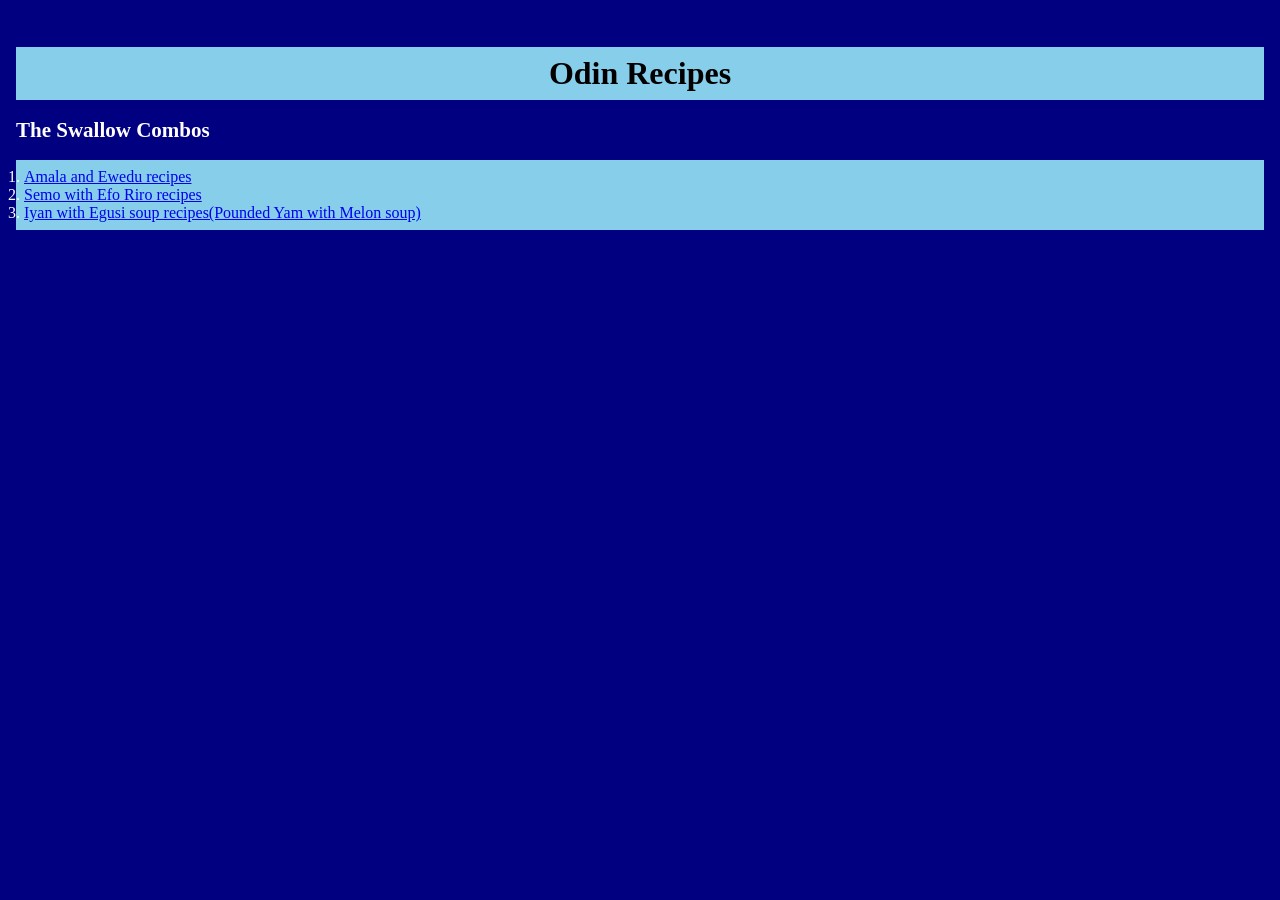
<file: index.html>
<!DOCTYPE html>
<html lang="en">
    <head>
        <meta charset="UTF-8">
        <title>Odin Recipes</title>
        <link rel="stylesheet" href="style.css">
    </head>

    <body>
        <h1 class="title">Odin Recipes</h1>

        <h2 class="sub-title"><strong>The Swallow Combos</strong></h2>
        
        <ol id="swallows">
        <li><a href="recipes/amala.html">Amala and Ewedu recipes</a></li>
        <li><a href="recipes/semo.html">Semo with Efo Riro recipes</a></li>
        <li><a href="recipes/iyan.html">Iyan with Egusi soup recipes(Pounded Yam with Melon soup)</a></li>
        </ol>    

    </body>
</html>
</file>
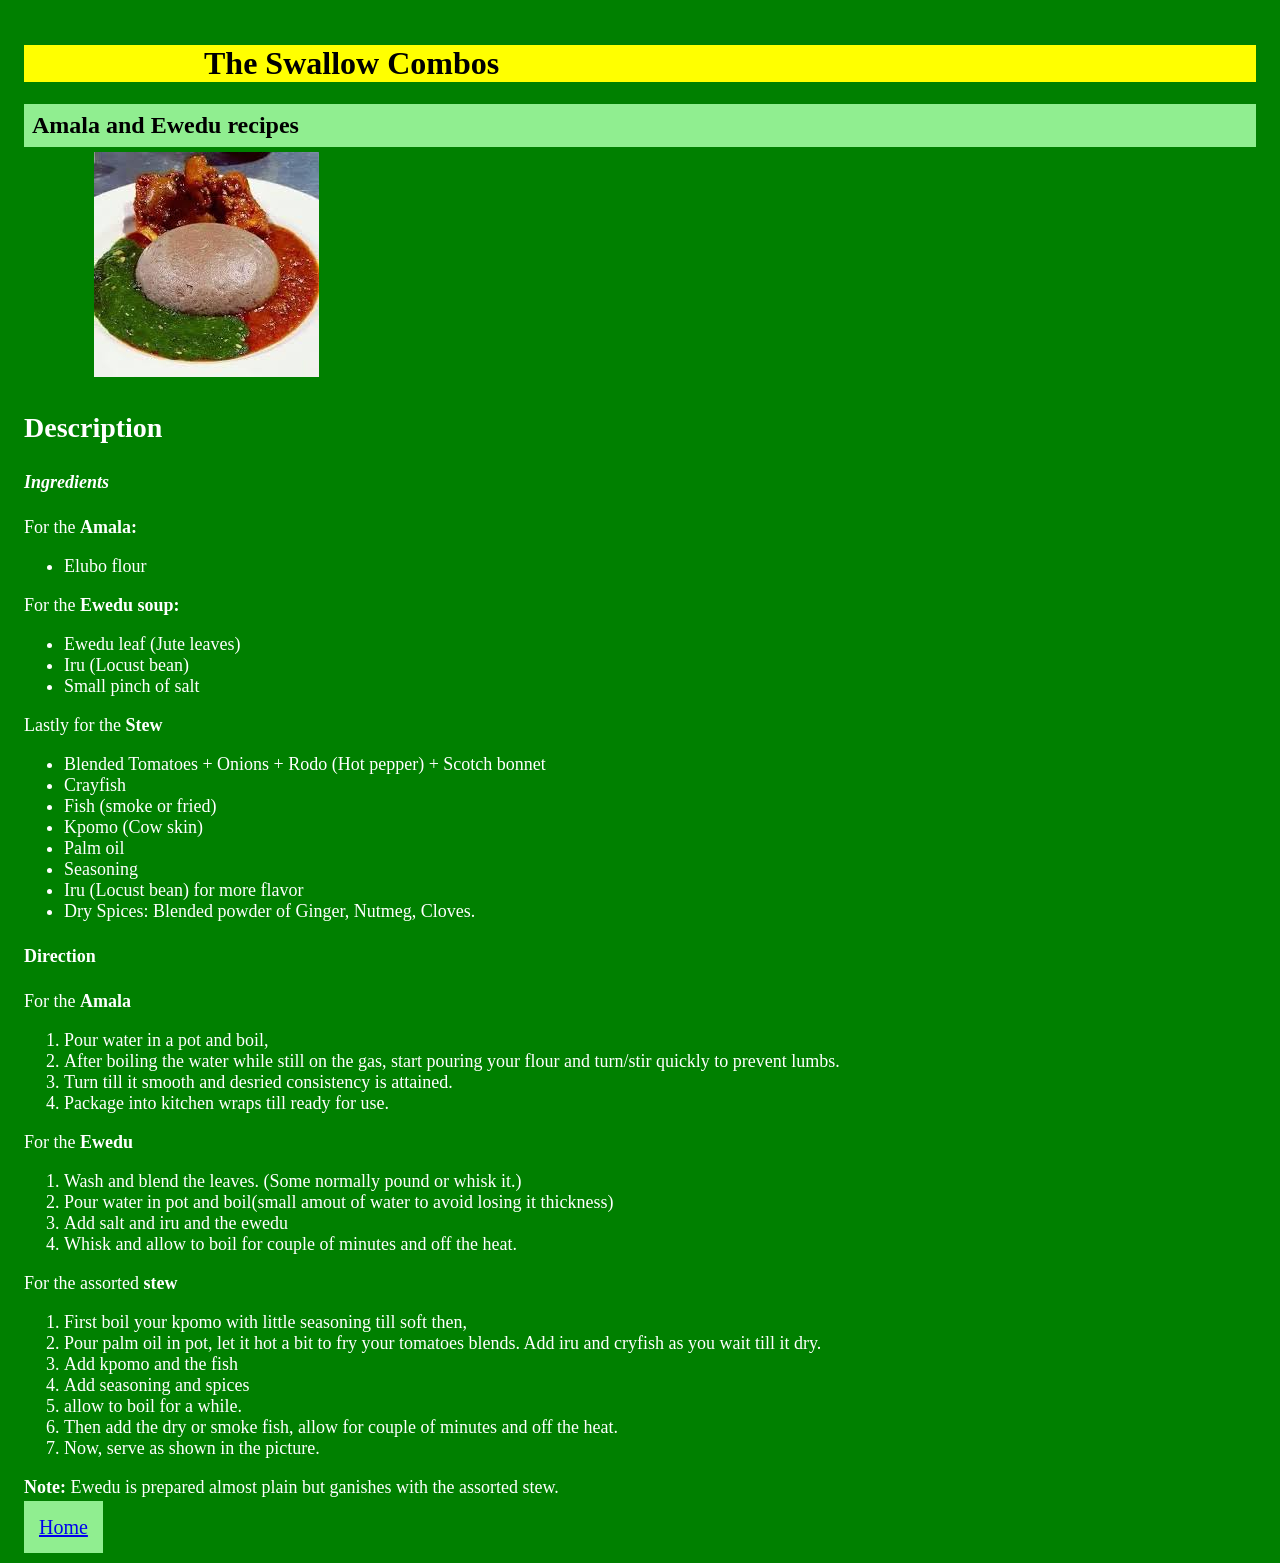
<file: recipes/amala.html>
<!DOCTYPE html>
<html lang="en">
    <head>
        <meta charset="UTF-8">
        <title>Recipes</title>
        <link rel="stylesheet" href="styles.css">
    </head>

    <body>
        <h1 class="amala">The Swallow Combos</h1>
        
        <h2 class="sub-amala">Amala and Ewedu recipes</h2>

        <img class="image" src="../images/amala.jpeg" alt="Image of Amala and Ewedu soup with big chunk of meat." width="225" height="225" >

        <h3 class="describe">Description</h3>

        <em><strong><h4 class="recipe">Ingredients</h4></strong></em>

        <p>For the <strong>Amala:</strong></p>
        <ul class="unlist">
            <li>Elubo flour</li>
        </ul>

        <p>For the <strong>Ewedu soup:</strong></p>


        <ul>
            <li>Ewedu leaf (Jute leaves)</li>
            <li>Iru (Locust bean)</li>
            <li>Small pinch of salt</li>
        </ul>

        <p>Lastly for the <strong>Stew</strong></p>

        <ul>
            <li>Blended Tomatoes + Onions + Rodo (Hot pepper) + Scotch bonnet</li>
            <li>Crayfish</li>
            <li>Fish (smoke or fried)</li>
            <li>Kpomo (Cow skin)</li>
            <li>Palm oil</li>
            <li>Seasoning</li>
            <li>Iru (Locust bean) for more flavor</li>
            <li>Dry Spices:
                Blended powder of Ginger, Nutmeg, Cloves. 
            </li>
        </ul>

        <h4 class="direct">Direction</h4>

        <p>For the <strong>Amala</strong></p>
        <ol class="onlist">
            <li>Pour water in a pot and boil,</li>
            <li>After boiling the water while still on the gas, start pouring your flour and turn/stir quickly to prevent lumbs.</li>
            <li>Turn till it smooth and desried consistency is attained.</li>
            <li>Package into kitchen wraps till ready for use.</li>
        </ol>

        <p>For the <strong>Ewedu</strong></p> 
        <ol>
            <li>Wash and blend the leaves. (Some normally pound or whisk it.)</li>
            <li>Pour water in pot and boil(small amout of water to avoid losing it thickness)</li>
            <li>Add salt and iru and the ewedu</li>
            <li>Whisk and allow to boil for couple of minutes and off the heat.</li>
        </ol>       

        <p>For the assorted <strong>stew</strong></p>
        <ol>
            <li>First boil your kpomo with little seasoning till soft then,</li>
            <li>Pour palm oil in pot, let it hot a bit to fry your tomatoes blends. Add iru and cryfish as you wait till it dry.</li>
            <li>Add kpomo and the fish</li>
            <li>Add seasoning and spices</li>
            <li>allow to boil for a while.</li>
            <li>Then add the dry or smoke fish, allow for couple of minutes and off the heat.</li>
            <li>Now, serve as shown in the picture.</li>
        </ol>
        <p><strong>Note:</strong> Ewedu is prepared almost plain but ganishes with the assorted stew.</p>

        <a class="home" href="../index.html">Home</a>
    </body>
</html>
</file>
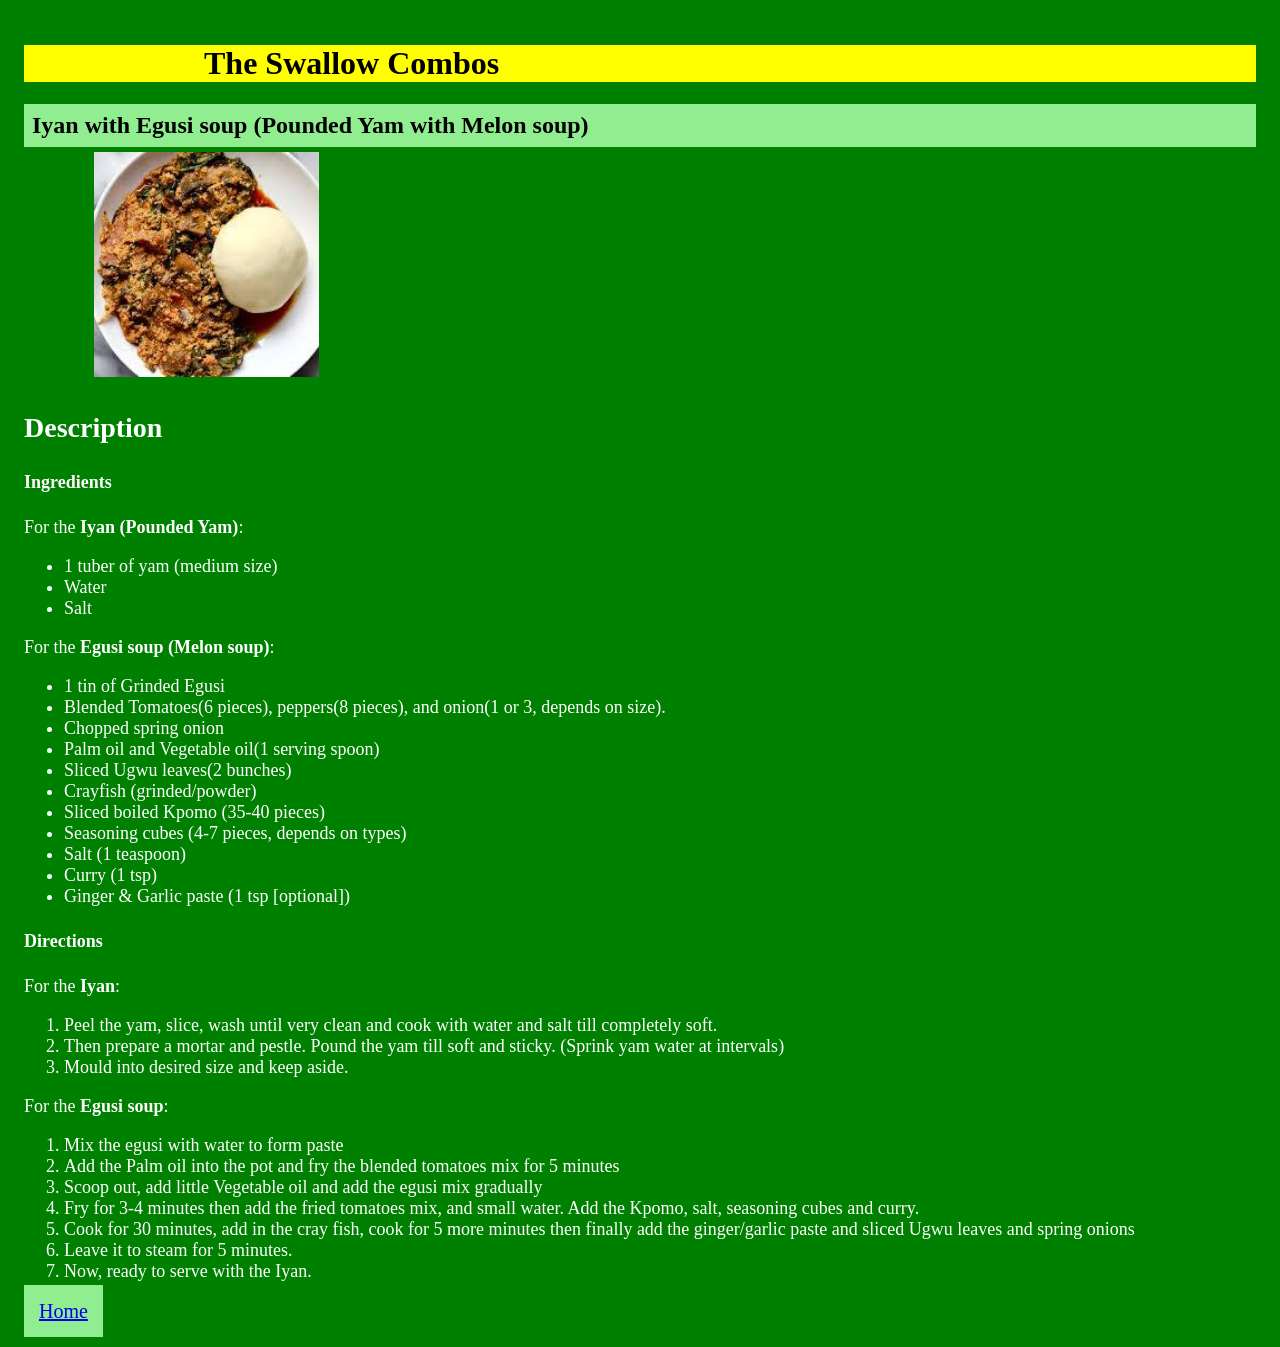
<file: recipes/iyan.html>
<!DOCTYPE html>

<html lang="en">
    <head>
        <meta charset="UTF-8">
        <title>Recipes</title>
        <link rel="stylesheet" href="styles.css">
    </head>

    <body>
        <h1 class="amala">The Swallow Combos</h1>
        <h2 class="sub-amala">Iyan with Egusi soup (Pounded Yam with Melon soup)</h2>

        <img class="image" src="../images/egusi.jpeg" alt="The image of pounded yam with egusi soup and some protein tops." width="225" height="225">

        <h3 class="describe">Description</h3>

        <h4>Ingredients</h4>

        <p>For the <strong>Iyan (Pounded Yam)</strong>:</p>
        
        <ul>
            <li>1 tuber of yam (medium size)</li>
            <li>Water</li>
            <li>Salt</li>
        </ul>

        <p>For the <strong>Egusi soup (Melon soup)</strong>:</p>

        <ul>
            <li>1 tin of Grinded Egusi</li>
            <li>Blended Tomatoes(6 pieces), peppers(8 pieces), and onion(1 or 3, depends on size).</li>
            <li>Chopped spring onion</li>
            <li>Palm oil and Vegetable oil(1 serving spoon)</li>
            <li>Sliced Ugwu leaves(2 bunches)</li>
            <li>Crayfish (grinded/powder)</li>
            <li>Sliced boiled Kpomo (35-40 pieces)</li>
            <li>Seasoning cubes (4-7 pieces, depends on types)</li>
            <li>Salt (1 teaspoon)</li>
            <li>Curry (1 tsp)</li>
            <li>Ginger & Garlic paste (1 tsp [optional])</li>
        </ul>

        <h4>Directions</h4>

        <p>For the <strong>Iyan</strong>:</p>

        <ol>
            <li>Peel the yam, slice, wash until very clean and cook with water and salt till completely soft.</li>
            <li>Then prepare a mortar and pestle. Pound the yam till soft and sticky. (Sprink yam water at intervals)</li>
            <li>Mould into desired size and keep aside.</li>
        </ol>

        <p>For the <strong>Egusi soup</strong>:</p>

        <ol>
            <li>Mix the egusi with water to form  paste</li>
            <li>Add the Palm oil into the pot and fry the blended tomatoes mix for 5 minutes</li>
            <li>Scoop out, add little Vegetable oil and add the egusi mix gradually</li>
            <li>Fry for 3-4 minutes then add the fried tomatoes mix, and small water. Add the Kpomo, salt, seasoning cubes and curry.</li>
            <li>Cook for 30 minutes, add in the cray fish, cook for 5 more minutes then finally add the ginger/garlic paste and sliced Ugwu leaves and spring onions</li>
            <li>Leave it to steam for 5 minutes.</li>
            <li>Now, ready to serve with the Iyan.</li>
        </ol>

        <a class="home" href="../index.html">Home</a>

    </body>

</html>
</file>
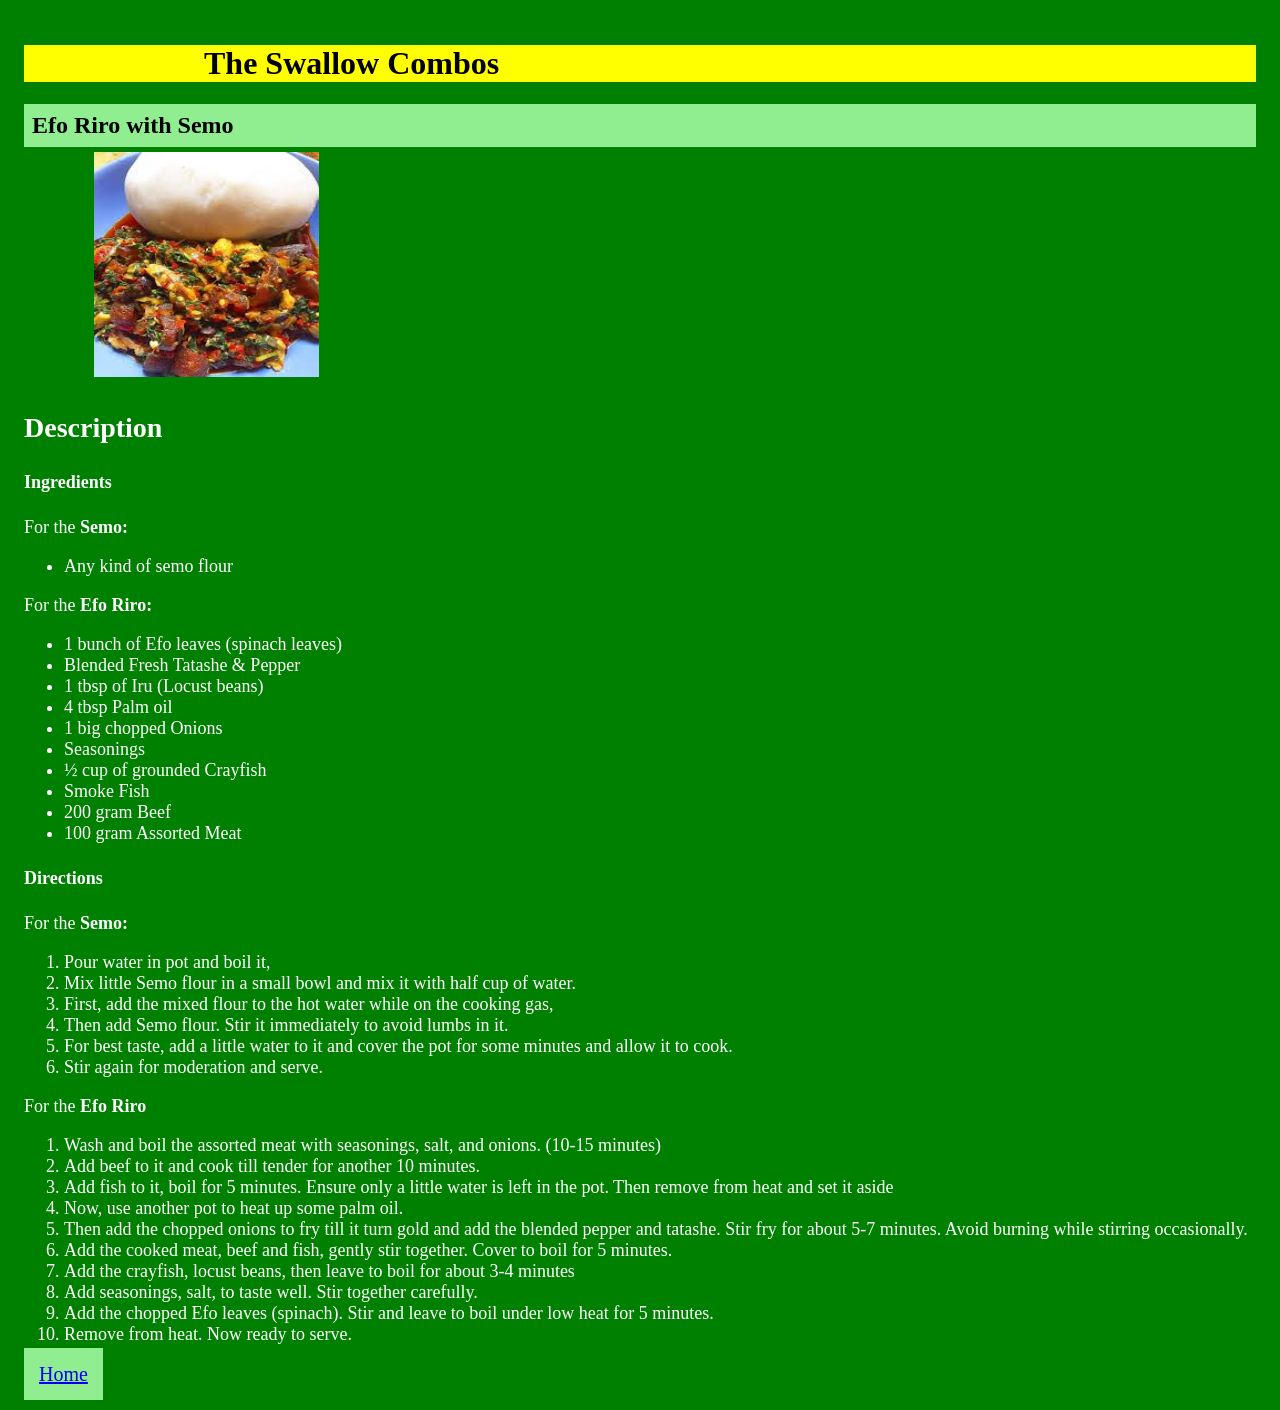
<file: recipes/semo.html>
<!DOCTYPE html>
<html lang="en">
    <head>
        <meta charset="UTF-8">
        <title>Recipes</title>
        <link rel="stylesheet" href="styles.css">
    </head>

    <body>
        <h1 class="amala">The Swallow Combos</h1>
        <h2 class="sub-amala">Efo Riro with Semo</h2>

        <img class="image" src="../images/semo.jpeg" atl="Image of Semo with Efo riro (spinach soup)" width="225" height="225">

        <h3 class="describe">Description</h3>

        <h4>Ingredients</h4>

        <p>For the <strong>Semo:</strong></p>
        <ul>
            <li>Any kind of semo flour</li>
        </ul>

        <p>For the <strong>Efo Riro:</strong></p>
        <ul>
            <li>1 bunch of Efo leaves (spinach leaves)</li>
            <li>Blended Fresh Tatashe & Pepper</li>
            <li>1 tbsp of Iru (Locust beans)</li>
            <li>4 tbsp Palm oil</li>
            <li>1 big chopped Onions</li>
            <li>Seasonings</li>
            <li>½ cup of grounded Crayfish</li>
            <li>Smoke Fish</li>
            <li>200 gram Beef</li>
            <li>100 gram Assorted Meat</li>
        </ul>

        <h4>Directions</h4>

        <p>For the <strong>Semo:</strong></p>
        <ol>
            <li>Pour water in pot and boil it,</li>
            <li>Mix little Semo flour in a small bowl and mix it with half cup of water.</li>
            <li>First, add the mixed flour to the hot water while on the cooking gas,</li>
            <li>Then add Semo flour. Stir it immediately to avoid lumbs in it.</li>
            <li>For best taste, add a little water to it and cover the pot for some minutes and allow it to cook.</li>
            <li>Stir again for moderation and serve.</li>
        </ol>

        <p>For the <strong>Efo Riro</strong></p>

        <ol>
            <li>Wash and boil the assorted meat with seasonings, salt, and onions. (10-15 minutes)</li>
            <li>Add beef to it and cook till tender for another 10 minutes.</li>
            <li>Add fish to it, boil for 5 minutes. Ensure only a little water is left in the pot. Then remove from heat and set it aside</li>
            <li>Now, use another pot to heat up some palm oil.</li>
            <li>Then add the chopped onions to fry till it turn gold and add the blended pepper and tatashe. Stir fry for about 5-7 minutes. Avoid burning while stirring occasionally.</li>
            <li>Add the cooked meat, beef and fish, gently stir together. Cover to boil for 5 minutes.</li>
            <li>Add the crayfish, locust beans, then leave to boil for about 3-4 minutes</li>
            <li>Add seasonings, salt, to taste well. Stir together carefully.</li>
            <li>Add the chopped Efo leaves (spinach). Stir and leave to boil under low heat for 5 minutes.</li>
            <li>Remove from heat. Now ready to serve.</li>
        </ol>

        <a class="home" href="../index.html">Home</a>

    </body>
</html>
</file>
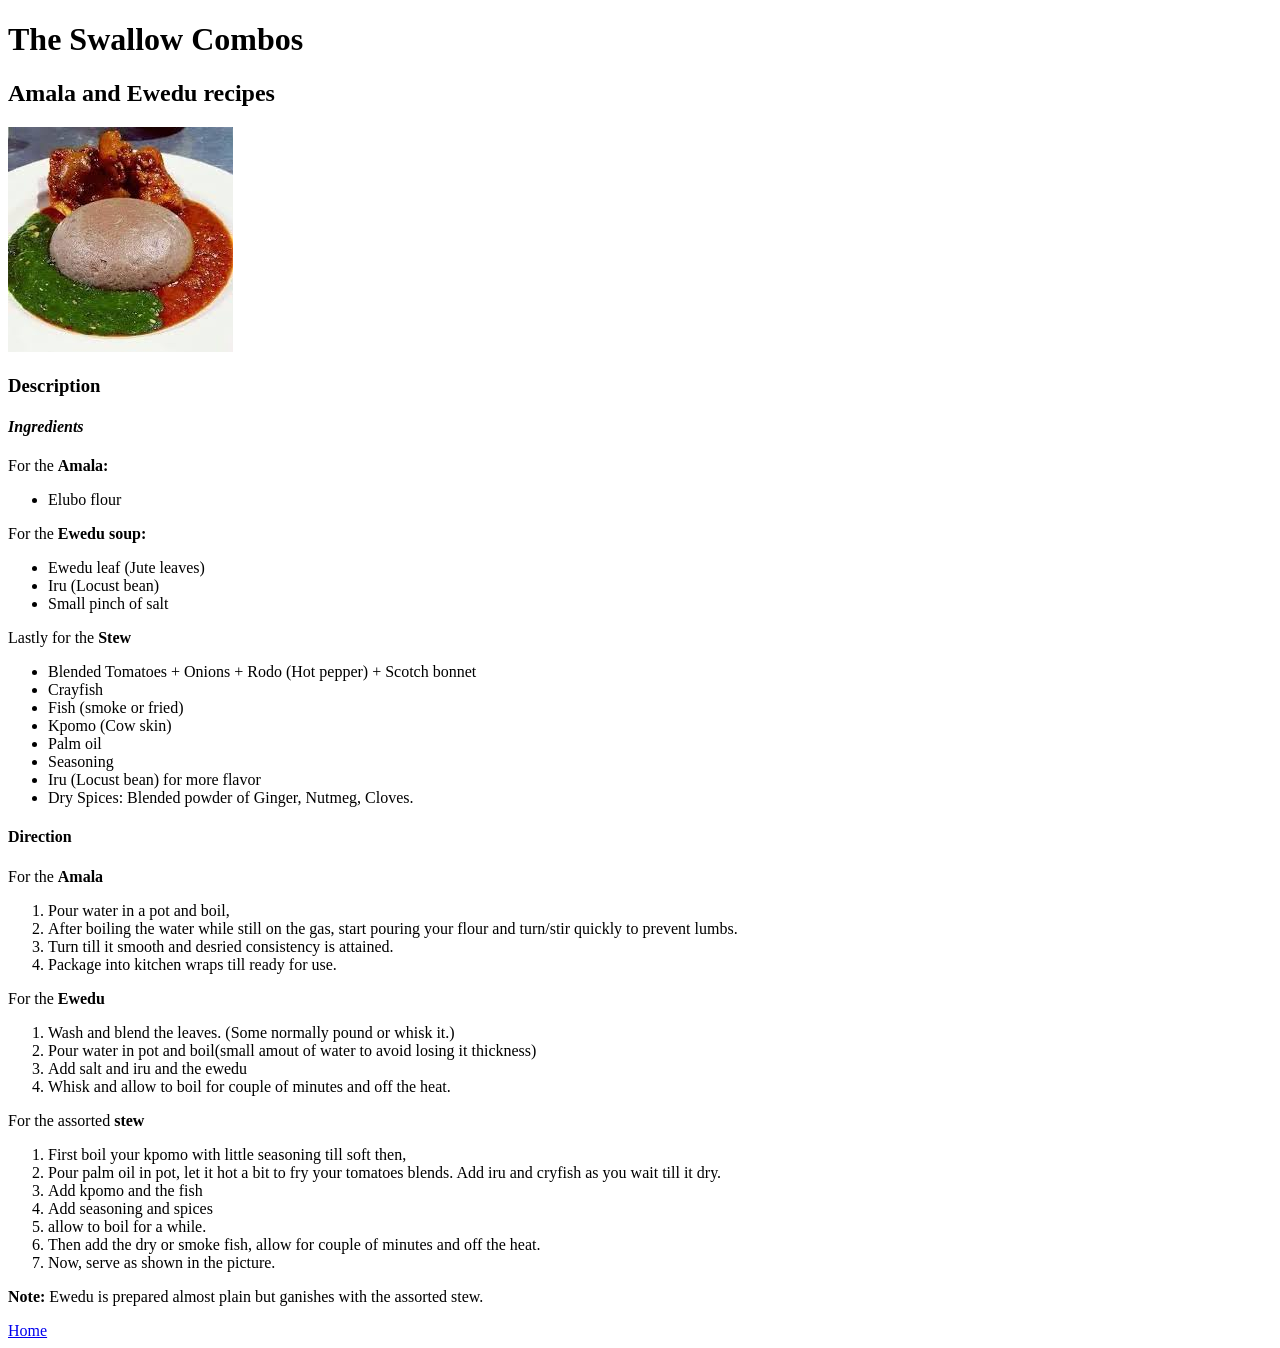
<file: recipes/swallow.html>
<!DOCTYPE html>
<html lang="en">
    <head>
        <meta charset="UTF-8">
        <title>Recipes</title>
    </head>

    <body>
        <h1>The Swallow Combos</h1>
        
        <strong><h2>Amala and Ewedu recipes</h2></strong>

        <img src="../images/amala.jpeg" alt="Image of Amala and Ewedu soup with big chunk of meat." width="225" height="225">

        <h3>Description</h3>

        <em><strong><h4>Ingredients</h4></strong></em>

        <p>For the <strong>Amala:</strong></p>
        <ul>
            <li>Elubo flour</li>
        </ul>

        <p>For the <strong>Ewedu soup:</strong></p>


        <ul>
            <li>Ewedu leaf (Jute leaves)</li>
            <li>Iru (Locust bean)</li>
            <li>Small pinch of salt</li>
        </ul>

        <p>Lastly for the <strong>Stew</strong></p>

        <ul>
            <li>Blended Tomatoes + Onions + Rodo (Hot pepper) + Scotch bonnet</li>
            <li>Crayfish</li>
            <li>Fish (smoke or fried)</li>
            <li>Kpomo (Cow skin)</li>
            <li>Palm oil</li>
            <li>Seasoning</li>
            <li>Iru (Locust bean) for more flavor</li>
            <li>Dry Spices:
                Blended powder of Ginger, Nutmeg, Cloves. 
            </li>
        </ul>

        <h4>Direction</h4>

        <p>For the <strong>Amala</strong></p>
        <ol>
            <li>Pour water in a pot and boil,</li>
            <li>After boiling the water while still on the gas, start pouring your flour and turn/stir quickly to prevent lumbs.</li>
            <li>Turn till it smooth and desried consistency is attained.</li>
            <li>Package into kitchen wraps till ready for use.</li>
        </ol>

        <p>For the <strong>Ewedu</strong></p> 
        <ol>
            <li>Wash and blend the leaves. (Some normally pound or whisk it.)</li>
            <li>Pour water in pot and boil(small amout of water to avoid losing it thickness)</li>
            <li>Add salt and iru and the ewedu</li>
            <li>Whisk and allow to boil for couple of minutes and off the heat.</li>
        </ol>       

        <p>For the assorted <strong>stew</strong></p>
        <ol>
            <li>First boil your kpomo with little seasoning till soft then,</li>
            <li>Pour palm oil in pot, let it hot a bit to fry your tomatoes blends. Add iru and cryfish as you wait till it dry.</li>
            <li>Add kpomo and the fish</li>
            <li>Add seasoning and spices</li>
            <li>allow to boil for a while.</li>
            <li>Then add the dry or smoke fish, allow for couple of minutes and off the heat.</li>
            <li>Now, serve as shown in the picture.</li>
        </ol>
        <p><strong>Note:</strong> Ewedu is prepared almost plain but ganishes with the assorted stew.</p>

        <a href="../index.html">Home</a>
    </body>
</html>
</file>
<file: style.css>
body {
    background-color: navy;
    color: white;
    padding: 16px;
    margin: 10px auto;
    font-family:Georgia, 'Times New Roman', Times, serif;
    font-size: 14px;
} 

.title {
   background-color: skyblue;
   color: black;
   padding: 8px; 
   font-size: 32px;
   text-align: center;
   margin-bottom: 5px;
}

.sub-tittle {
    padding: 8px;
    margin-bottom: 5px;
    font-size: 24px;
}

#swallows {
    background-color: skyblue;
    font-size: 16px;
    padding: 8px;
}
</file>
<file: recipes/styles.css>
body {
    background-color:green;
    color: white;
    font-family:Georgia, 'Times New Roman', Times, serif;
    padding: 16px;
    margin: 8px;
    font-size: 18px;
}

.amala {
    background-color: yellow;
    color: black;
    padding-left: 180px;
    font-size: 32px;
}

.sub-amala {
    background-color: lightgreen;
    font-size: 24px;
    color: black;
    padding: 8px;
    margin-bottom: 5px;
}

.image {
    padding-left: 70px;
    margin-bottom: 2px;
}

.describe {
    font-size: 28px;
}

.home {
    font-size: 20px;
    background-color: lightgreen;
    padding: 15px;
}
</file>
